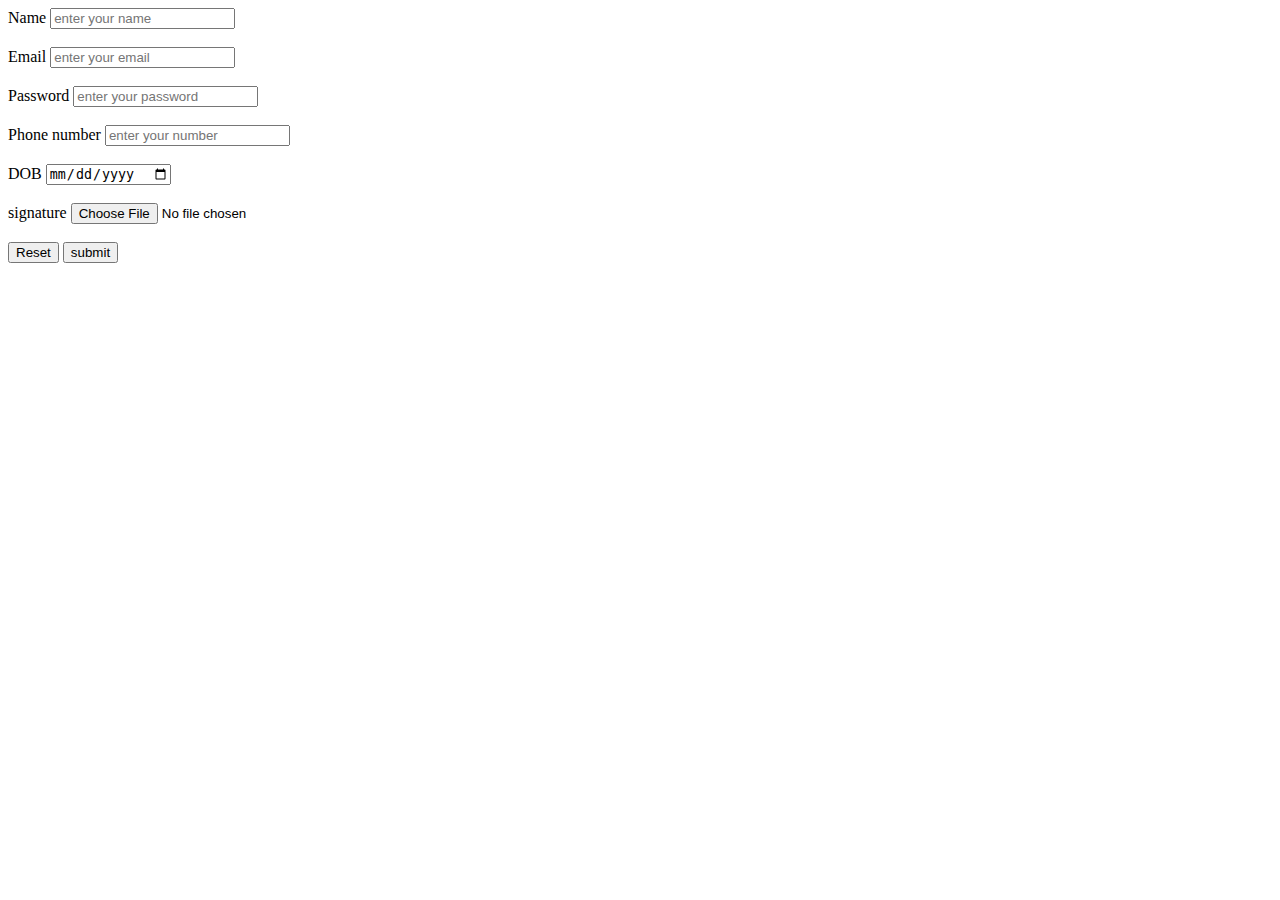
<file: forms.html>
<!DOCTYPE html>
<html lang="en">
<head>
    <meta charset="UTF-8">
    <meta name="viewport" content="width=device-width, initial-scale=1.0">
    <title>forms</title>
</head>
<body>
    <form action="main.py" >
        <label for="name">Name</label>
        <input type="text" name="vishnu" placeholder="enter your name" id="name">  <br><br>
        <label for="email">Email</label>
        <input type="email" name="@gmail" placeholder="enter your email" id="email"><br><br>
        <label for="pass">Password</label>
        <input type="password" name="password" placeholder="enter your password" id="pass"><br><br>
        <label for="phone number">Phone number</label>
        <input type="number" name="phone nummber" placeholder="enter your number" id="phone number"><br><br>
        <label for="dob">DOB</label>
        <input type="date" name="dob" id="dob"><br><br>
        <label for="sign">signature</label>
        <input type="file" name="sign" id="sign"><br><br>
        <input type="reset">


        <input type="submit" value="submit">
    </form>
    
</body>
</html>
</file>
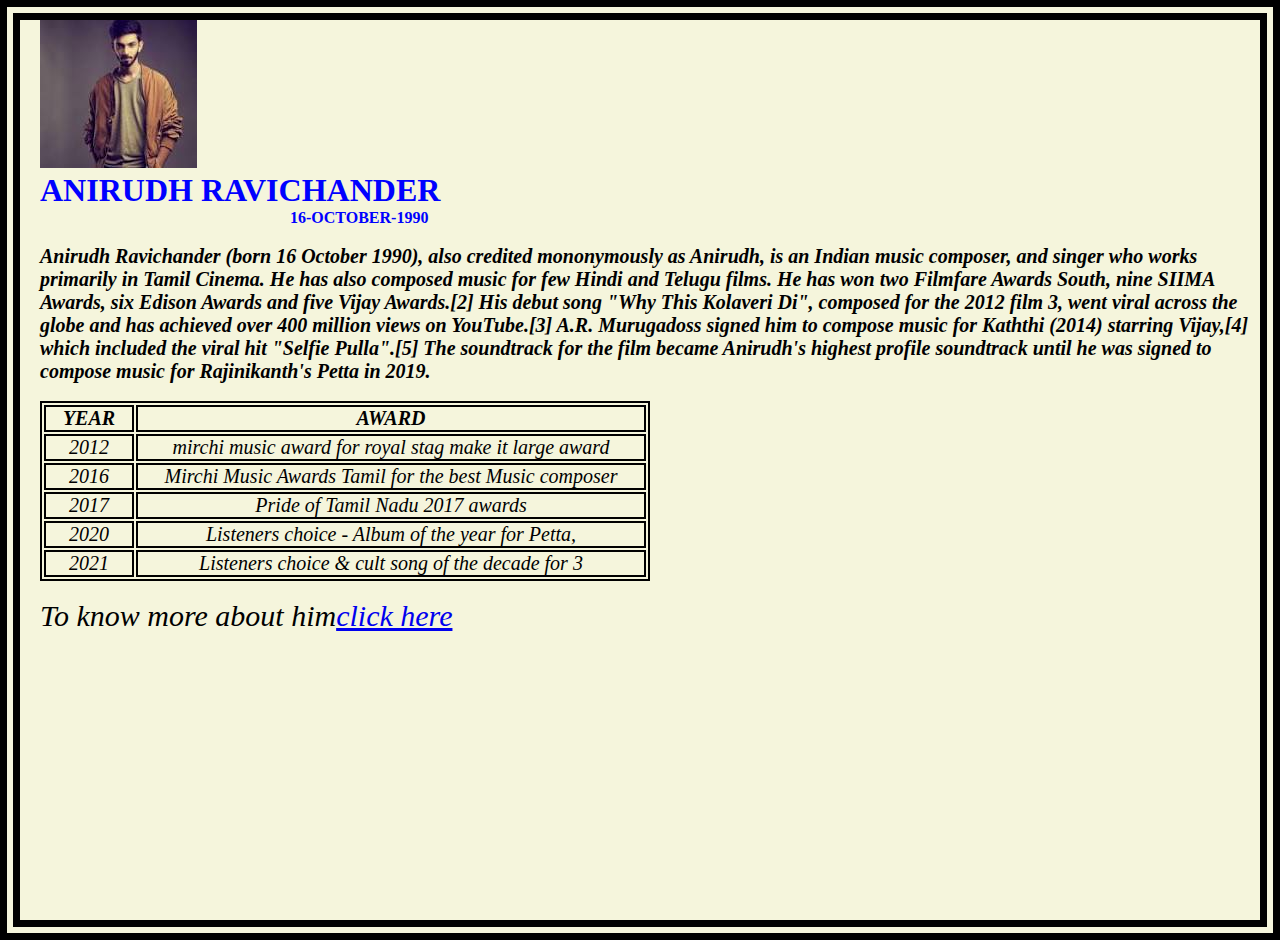
<file: style.html>
<!DOCTYPE html>
<html lang="en">
  <head>
    <meta charset="UTF-8" />

    <meta http-equiv="X-UA-Compatible" content="IE=edge" />

    <meta name="viewport" content="width=device-width, initial-scale=1.0" />
    <title>ANIRUDH RAVICHANDER</title>
    <link rel="stylesheet" href="style.css" />


  </head>
  <body>
    <div class="container" >
        <header>
            <div class="content">
                <img src="[data-uri]" alt="ANIRUDH">
                 <h1>ANIRUDH RAVICHANDER</h1>
                <div id="dob"> <H4>16-OCTOBER-1990</H4></div><br>
               
        <div class="content">
        </header>
        <main>
            <div class="main">
                <p>Anirudh Ravichander (born 16 October 1990), also credited mononymously as Anirudh, is an Indian music composer, and singer who works primarily in Tamil Cinema. He has also composed music for few Hindi and Telugu films. He has won two Filmfare Awards South, nine SIIMA Awards, six Edison Awards and five Vijay Awards.[2]

                    His debut song "Why This Kolaveri Di", composed for the 2012 film 3, went viral across the globe and has achieved over 400 million views on YouTube.[3] A.R. Murugadoss signed him to compose music for Kaththi (2014) starring Vijay,[4] which included the viral hit "Selfie Pulla".[5] The soundtrack for the film became Anirudh's highest profile soundtrack until he was signed to compose music for Rajinikanth's Petta in 2019.</p>

            </div><br>
            <style>
                table,th,td
                {
                    border: 2px solid black;
                }
            </style>
            <div class="table" >
                <table style="width: 50%;">
                    <tr>
                        <th style="width: 15%;">
                            YEAR
                        </th>
                        <th>
                            AWARD
                        </th>
                    </tr>
                    <tr>
                        <td>
                            2012
                        </td>
                        <td>
                            mirchi music award for royal stag make it large award
                        </td>
                    </tr>
                    <tr>
                        <td>
                            2016
                        </td>
                        <td>
                            Mirchi Music Awards Tamil for the best Music composer
                        </td>
                    </tr>
                    <tr>
                        <td>
                            2017
                        </td>
                        <td>
                            Pride of Tamil Nadu 2017 awards
                        </td>
                    </tr>
                    <tr>
                        <td>
                            2020
                        </td>
                        <td>
                            Listeners choice - Album of the year for Petta,
                        </td>
                    </tr>
                    <tr>
                        <td>
                            2021
                        </td>
                        <td>
                            Listeners choice & cult song of the decade for 3
                        </td>
                    </tr>

                </table>

            </div>



            
        </main> <br>
        <footer class="end">
             <p>To know more about him<a href="https://en.wikipedia.org/wiki/Anirudh_Ravichander#Awards_and_nominations">click here </a> </p>
        </footer>


        </div>

    </div>
  </body>
</file>
<file: style.css>
* {
    margin: 0;
    padding: 0;
    
  }
  
  .container {
    background-color:beige;
    min-height: 100vh;

    border: 20px double black;
  }
  
  
  .content {
    max-width: 900px;
    margin-left: 20px;
    color:blue;
    
    
}
  #dob{
    padding-left: 250px;
  }

.main{
    font-size: 20px;
    padding-left: 20px;
    font-style: italic;
    font-weight: bold;
}

.table{
  padding-left: 20px;
  font-size: 20px;
  font-style: italic;
  text-align: center;
  
}
  .end{
    font-size: 30px;
    text-align: left
    ;
    font-style: italic;
    padding-left: 20px;
  }
</file>
